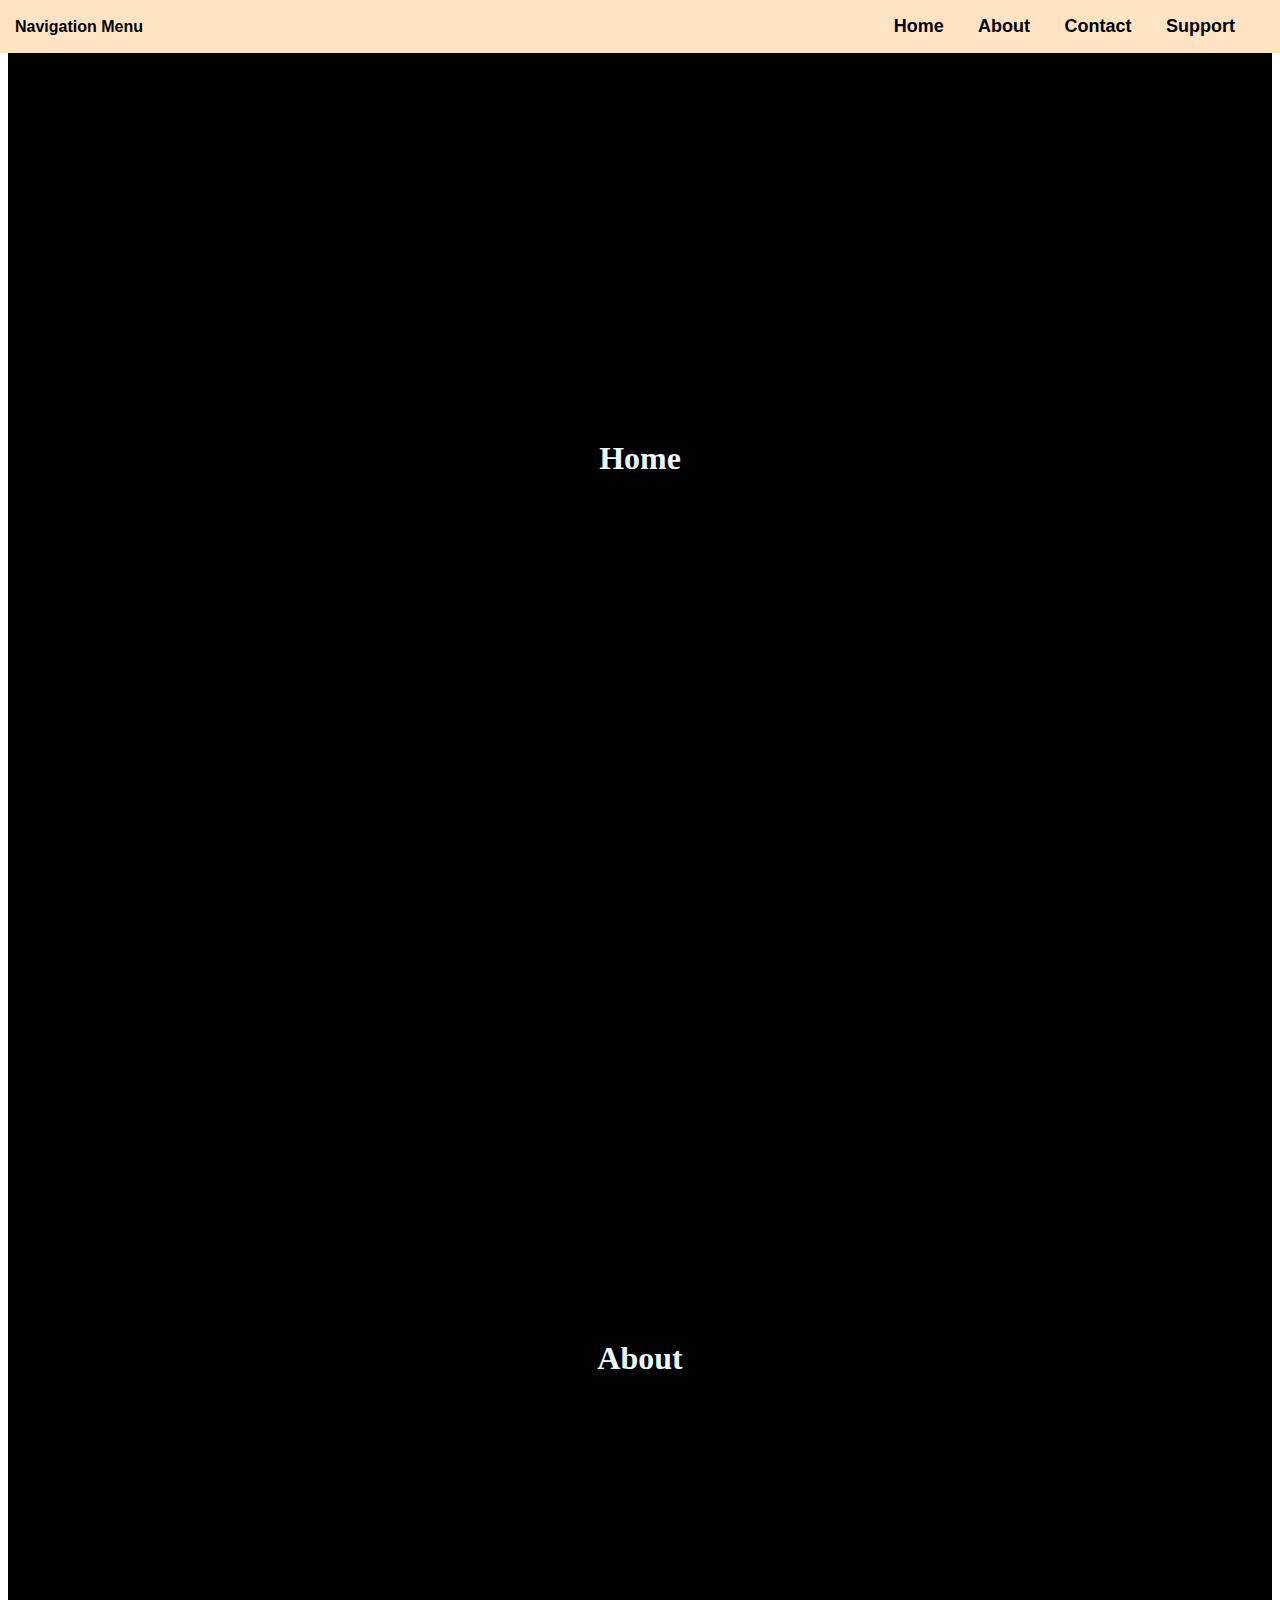
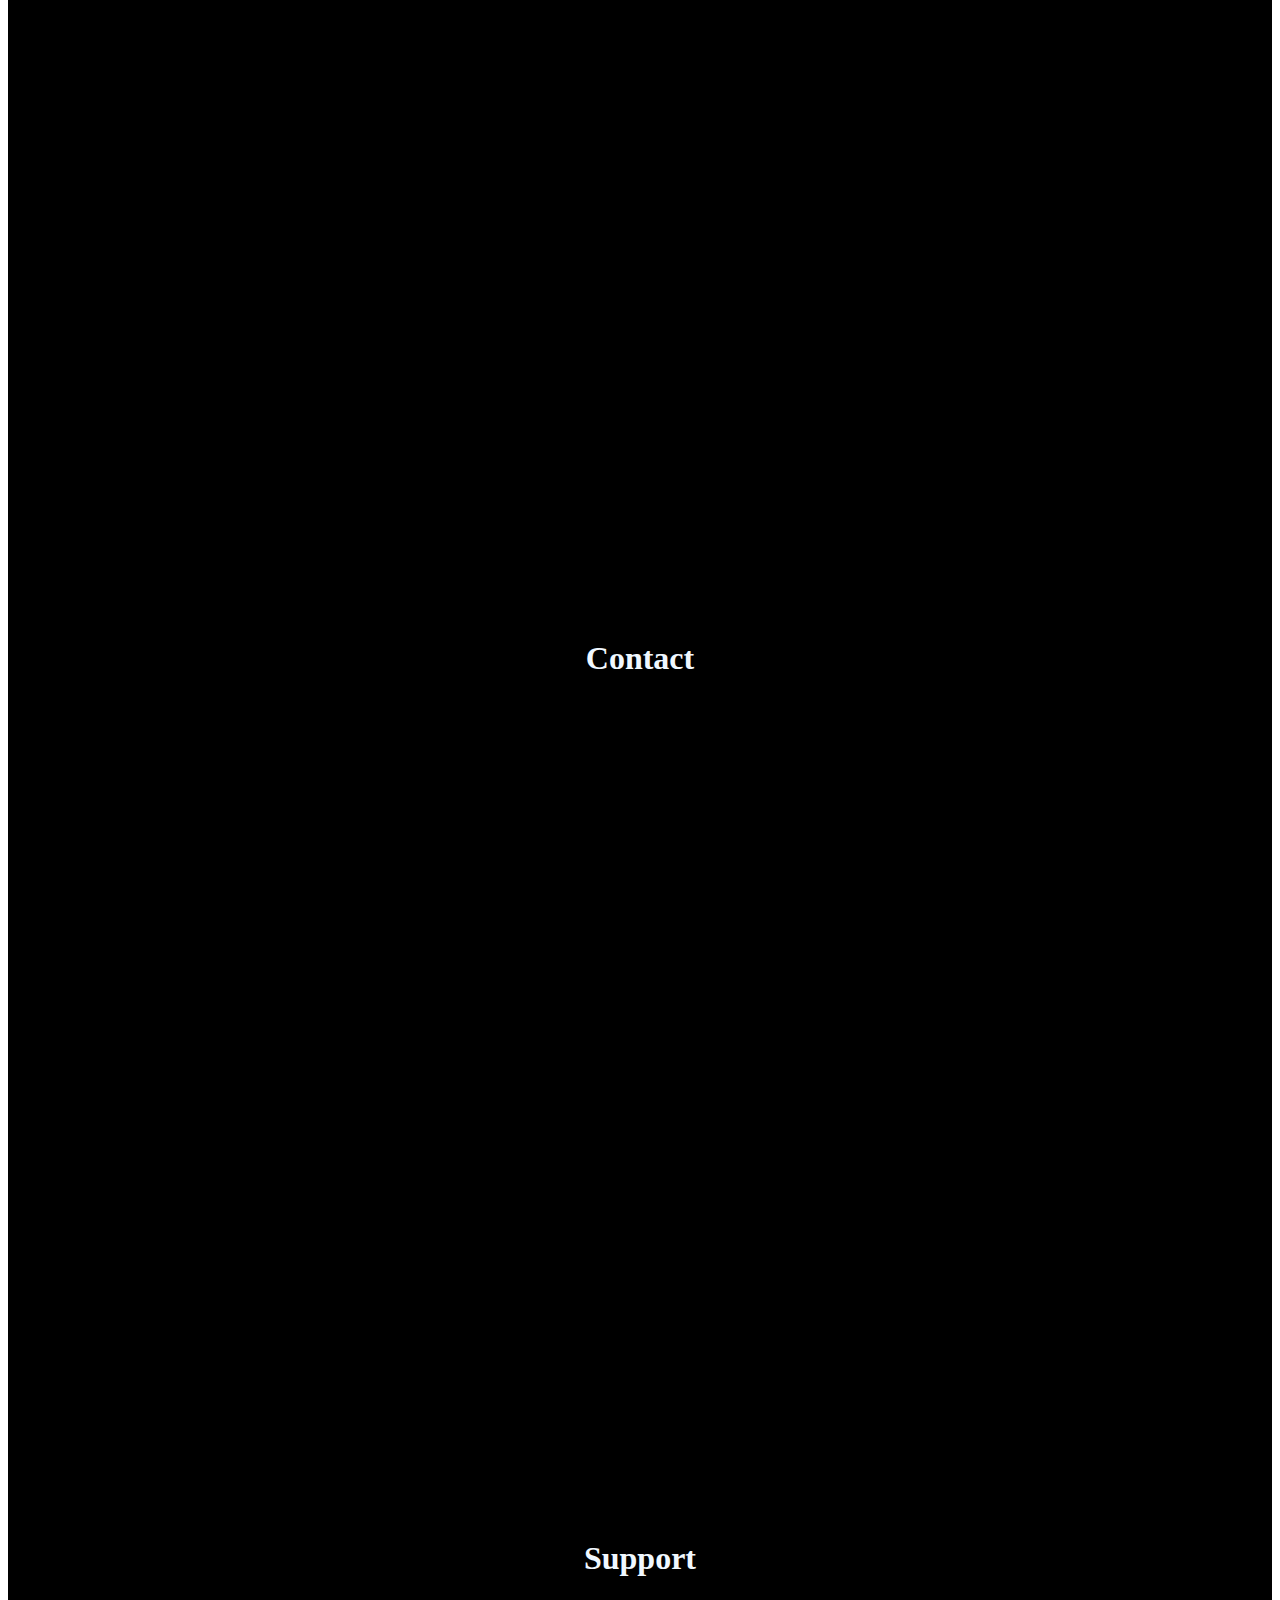
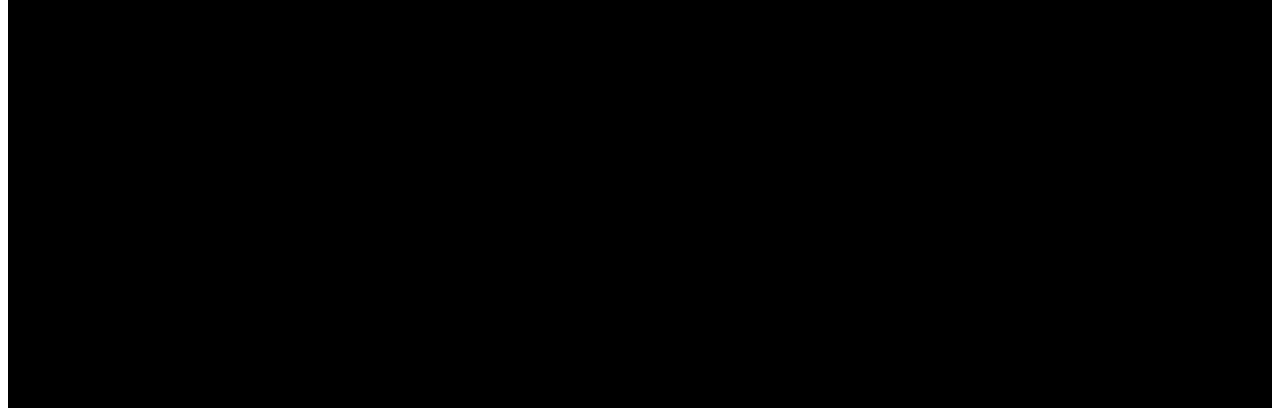
<file: index.html>
<!DOCTYPE html>
<html>
    <head>
        <meta charset="UTF-8">
        <meta name="viewport" content="width=device-width,intial scale=1.0">
        <link rel="stylesheet" href="style.css">
        <title>Navigation bar</title>
    </head>
    <body>
        <nav class="navbar">
            <div class="navdiv">
            <div class="logo"><a href="#">Navigation Menu</a></div>
            <ul>
                <li><a href="#">Home</a></li>
                <li><a href="#">About</a></li>
                <li><a href="#">Contact</a></li>
                <li><a href="#">Support</a></li>
            </ul>
            </div>
        </nav>
        <script src="script.js"></script>
        <main>
            <section id="about" class="content">
                <h1>Home</h1>
            </section>
            <section class="content">
                <h1>About</h1>
            </section>
            <section class="content">
                <h1>Contact</h1>
            </section>
            <section class="content">
                <h1>Support</h1>
            </section>
        </main> 
        </body>
</html>
</file>
<file: style.css>
*{

    text-decoration: double;
}
/* color position ,fontstyle of the menu */
.navbar{
    background:bisque;
    font-family: Arial, Helvetica, sans-serif;padding-right: 50px;
    width: 100%;
    position: fixed;
    z-index: 1000;
    transition: background-color .3s;
    top: 0;
    left: 0px;
    right: 0px;
    padding: 0;

} 
/* to make the list in display on a single line and the space between */
.navdiv{
    margin: 0 auto;
    padding: 0 15px;
    display:flex;
    align-items: center;
    justify-content: space-between;
}
/* to give the spacing ,font and color of the main logo */
.logo a{
    font-size:medium;
    font-style: normal;
    font-family:Arial, Helvetica, sans-serif;
    font-weight:800;
    color: black;
}
/* to make the list display in one single line */
li{
    list-style: none;
     display: inline-block;
}
/* to display how the list should look like*/
li a {
    font-size: 18px;
    color: black;
    font-weight: bold;
    margin-right: 30px;
    transition: color 0.3s ease, background-color 0.3s ease; /* Transition effect for color and background */
    background-color: none; /* Initial background */
}

/* Change text color and background color on hover */
li a:hover {
    color:blueviolet; 
    font-style: normal;
}
/* to create separate page for each list*/
.content{
    height: 100vh;
    display:flex ;
    justify-content: center;
    align-items: center;
    background-color: black;
    color: aliceblue;
}
/* the color of page */
.content:nth-child(even){
    background-color:black;
    color: aliceblue;
}

/* header sticky */
.header-sticky{
    position: fixed;
    background-color: violet;
    z-index: 2000;
    transition: 0.4s;
 }
</file>
